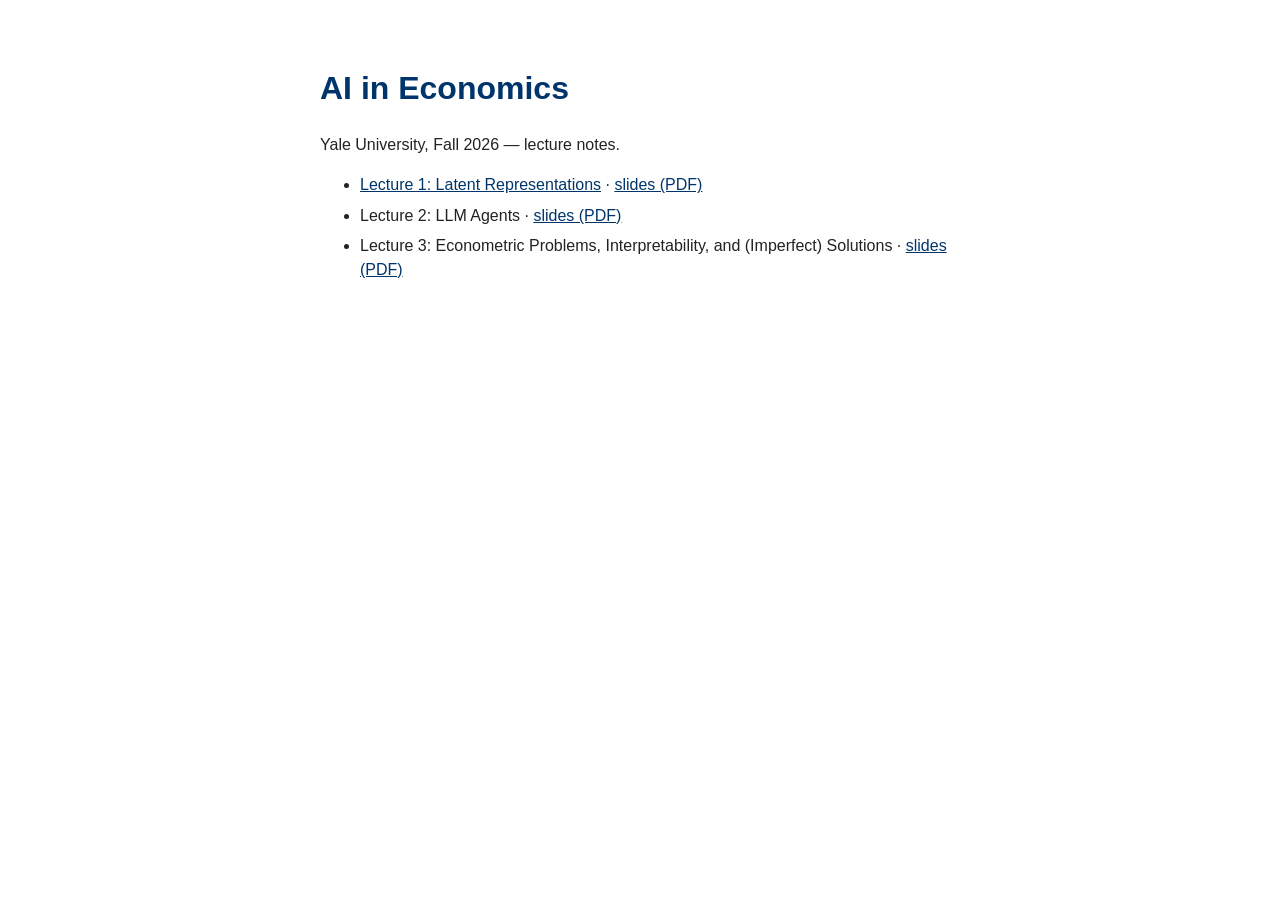
<file: index.html>
<!doctype html><html lang="en"><head><meta charset="utf-8"><meta name="viewport" content="width=device-width,initial-scale=1">
<title>AI in Economics — lecture notes</title>
<style>body{font-family:-apple-system,"Segoe UI",Helvetica,Arial,sans-serif;max-width:40rem;margin:4rem auto;padding:0 1rem;color:#222;line-height:1.5}
h1{color:#00356B;font-weight:600}a{color:#00356B}li{margin:.4rem 0}</style></head><body>
<h1>AI in Economics</h1><p>Yale University, Fall 2026 — lecture notes.</p><ul>
<li><a href="lec1.html">Lecture 1: Latent Representations</a> · <a href="slides/lec1.pdf">slides (PDF)</a></li>
<li>Lecture 2: LLM Agents · <a href="slides/lec2.pdf">slides (PDF)</a></li>
<li>Lecture 3: Econometric Problems, Interpretability, and (Imperfect) Solutions · <a href="slides/lec3.pdf">slides (PDF)</a></li>
</ul></body></html>
</file>
